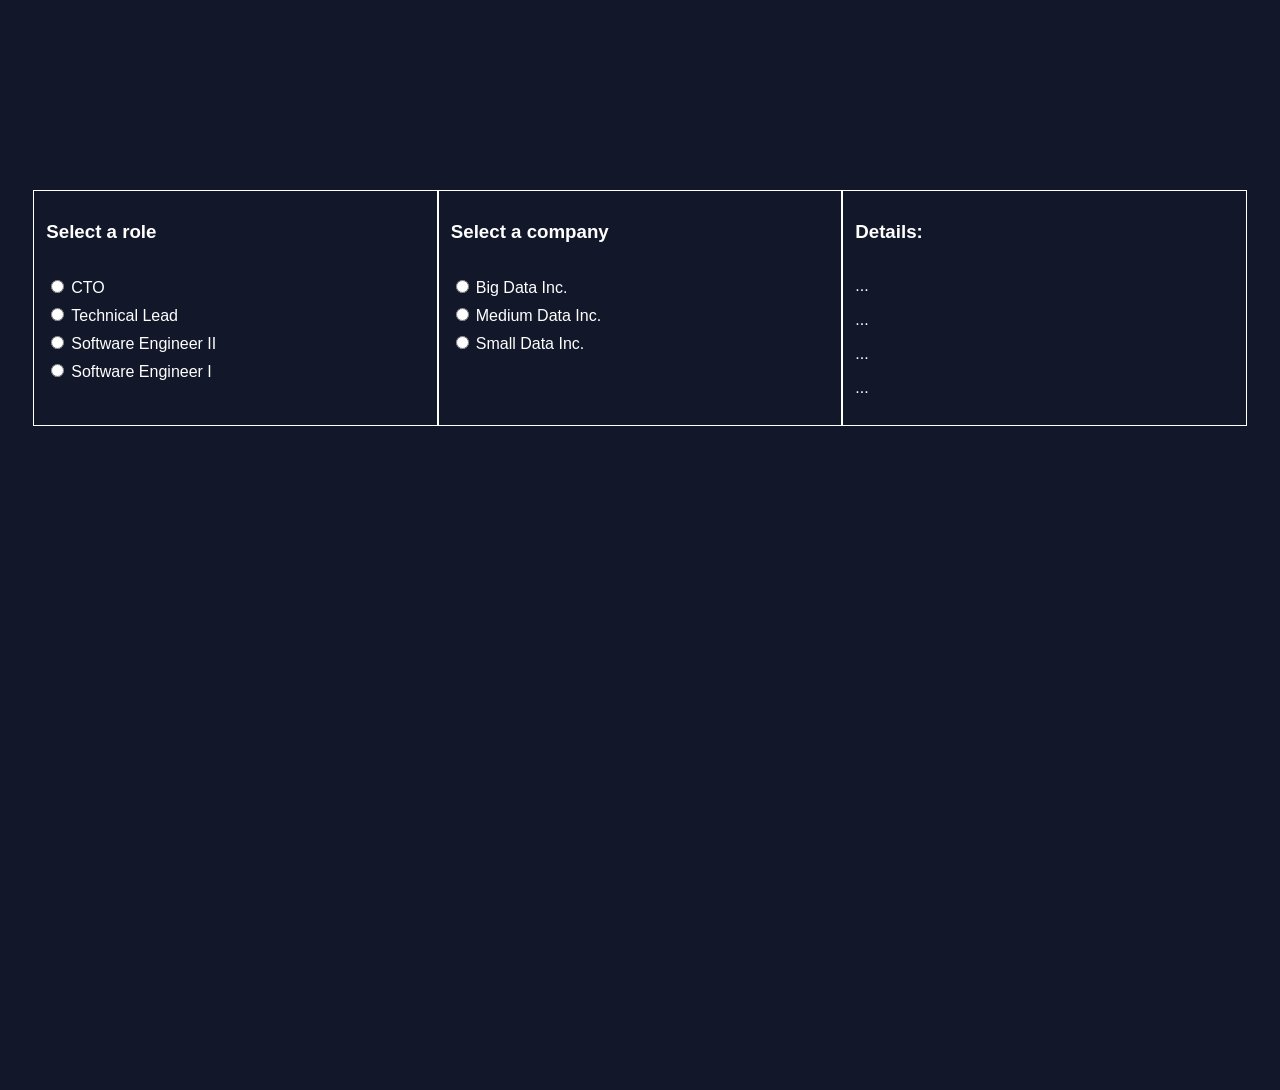
<file: 3-WorkAround-Explorer/index.html>
<!DOCTYPE html>
<html>
<head>
    <meta charset="utf-8">
    <title>WorkAround</title>
    <link rel="stylesheet" type="text/css" href="index.css" />
    <script type="module" src="main.js" defer></script>
</head>
<body>
<main>
    <!-- The roles and companies <section>s are dynamically created in main.js with renderInputButtons() -->
    <section id="resultsContainer">
        <h3>Details:</h3>
        <p id="salarySelected"> ... </p>
        <p id="salaryAverageByRole"> ... </p>
        <p id="salaryAverageByCompany"> ... </p>
        <p id="salaryAverageIndustry"> ... </p>
    </section>
</main>
</body>
</html>
</file>
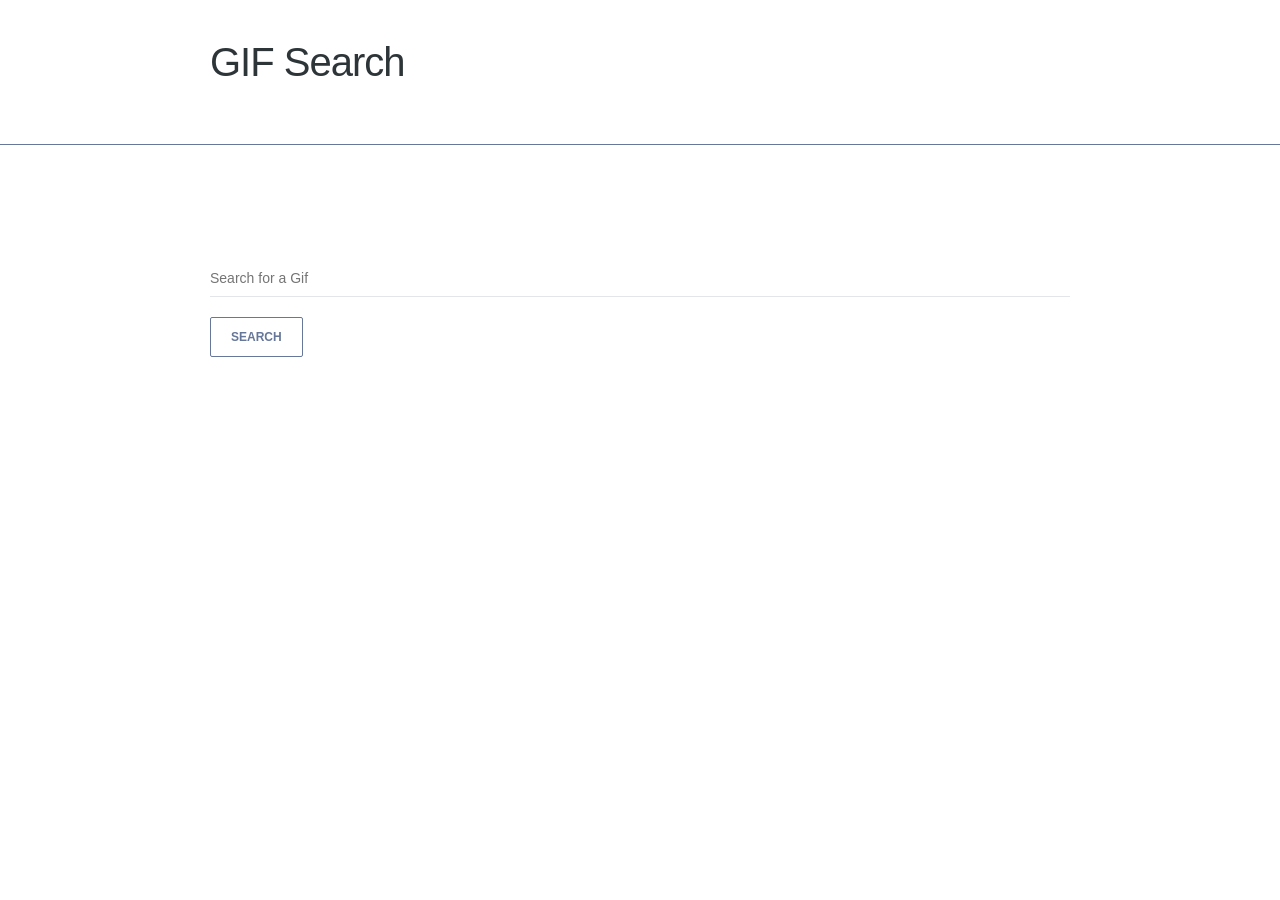
<file: 7-Giphy-API/api_gif_search/index.html>
<!doctype html>
<html>
<head>
    <link rel="stylesheet" href="./css/bare.min.css" />
</head>
<body>

<nav>
    <section>
        <h1>GIF Search</h1>
    </section>
</nav>

<section>
    <section id="output">
    </section>
    <input placeholder="Search for a Gif" id="search" />
    <button onClick="doFetch()">Search</button>
    <!-- <button onClick="displayOutput()">Display results</button> -->
</section>

<script src="./js/main.js"></script>
</body>
</html>
</file>
<file: 3-WorkAround-Explorer/index.css>
html{
    height: 100%;
    background-color: rgb(18, 24, 42);
    color: white;
    font-family: 'Helvetica', sans-serif;
}

body{
    height: 100%;
}

main{
    display: flex;
    margin: 15% 2%;
}

section{
    width: 100%;
    border: 1px solid white;
    padding: 12px;
}

h3{
    height: 2em;
}

.option{
    margin-bottom: 0.5em;
}

input{
    margin-right: 7px;
}

#roleInputs{
    flex-grow: 1;
}

#companyInputs{
    flex-grow: 1;
}

#resultsContainer{
    flex-grow: 2;
}

input{
    background-color: rgb(18, 24, 42);
    border-color: white;
}
</file>
<file: 7-Giphy-API/api_gif_search/css/bare.min.css>
html{font-family:sans-serif;font-size:10px;box-sizing:border-box;-webkit-text-size-adjust:100%}*,:after,:before{box-sizing:inherit;position:relative}:focus{outline:0}body{color:#2e3538;margin:0;font-size:1.4rem;line-height:1.8;font-weight:300}@media (max-width:50rem){body{overflow-x:hidden}}a{background-color:transparent}a:active,a:hover{outline:0}b,strong{font-weight:700}h1,h2,h3,h4,h5,h6{margin:0 0 2rem;font-weight:200}img{border:0}::-moz-selection{background-color:#679;color:#fff}::selection{background-color:#679;color:#fff}a:not([class]),a[xx]{color:inherit;text-decoration:none;display:inline-block;z-index:1}p a:not([class]):not([btn]):before,p a[xx]:not([btn]):before{content:"";display:inline-block;width:100%;height:100%;background:#fd0;position:absolute;opacity:.5;-webkit-transform:scale3d(1,.1,1);transform:scale3d(1,.1,1);-webkit-transform-origin:bottom;transform-origin:bottom;z-index:-1}p a:not([class]):not([btn]):hover:before,p a[xx]:not([btn]):hover:before{-webkit-transform:none;transform:none}blockquote:not([class]),blockquote[xx]{margin:2rem 0;padding:1rem 2rem;border-left:4px solid #679}[btn],button:not([class]),button[xx],input[type=submit]{cursor:pointer;color:#679;display:inline-block;padding:1.4rem 2rem;background:#fff;border:1px solid #679;border-radius:2px;box-shadow:0 0 0 transparent;text-transform:uppercase;text-decoration:none;text-align:center;font-size:1.2rem;font-weight:700;line-height:1rem;margin:0 1rem 1rem 0;-webkit-appearance:none}[btn]:before,button:not([class]):before,button[xx]:before,input[type=submit]:before{content:"";position:absolute;z-index:-1;opacity:0;width:100%;height:100%;left:0;top:0;-webkit-transform:scale3d(1.2,1.2,1.2);transform:scale3d(1.2,1.2,1.2);background:#679}[btn]:not(:disabled):hover,button:not([class]):not(:disabled):hover,button[xx]:not(:disabled):hover,input[type=submit]:not(:disabled):hover{box-shadow:2px 2px 4px rgba(0,0,0,.3);background:#f4f5f6}[btn]:not(:disabled):hover:active,button:not([class]):not(:disabled):hover:active,button[xx]:not(:disabled):hover:active,input[type=submit]:not(:disabled):hover:active{box-shadow:none;-webkit-transition:none;transition:none}[btn][primary],button:not([class])[primary],button[xx][primary],input[type=submit][primary]{border-color:#5a6987;background:#679;color:#fff;font-weight:700}[btn][primary]:not(:disabled):hover,button:not([class])[primary]:not(:disabled):hover,button[xx][primary]:not(:disabled):hover,input[type=submit][primary]:not(:disabled):hover{background:#5a6987}[btn][round],button:not([class])[round],button[xx][round],input[type=submit][round]{border-radius:4rem}@media (max-width:50rem){[btn][m-full],button:not([class])[m-full],button[xx][m-full],input[type=submit][m-full]{width:100%}}[btn].disabled,[btn]:disabled,button:not([class]).disabled,button:not([class]):disabled,button[xx].disabled,button[xx]:disabled,input[type=submit].disabled,input[type=submit]:disabled{border-color:#e3e6e8;background:#e3e6e8;color:#abb5ba;cursor:default}card{background:#fff;display:block;padding:2rem;box-shadow:0 1px 4px 0 rgba(0,0,0,.2);border-radius:2px;margin-bottom:2rem}card hr:not([class]),card hr[xx]{margin:1rem 0}card:last-child{margin-bottom:0}card>img:not([class]),card>img[xx]{width:calc(100% + 4rem);max-width:none;margin:0 0 2rem -2rem;display:block}card>img:not([class]):first-child,card>img[xx]:first-child{margin:-2rem 0 2rem -2rem;border-top-left-radius:2px;border-top-right-radius:2px}card>img:not([class]):last-child,card>img[xx]:last-child{margin:0 0 -2rem -2rem;border-bottom-left-radius:2px;border-bottom-right-radius:2px}code:not([class]),code[xx]{display:inline-block;background:#f4f5f6;border:1px solid #e3e6e8;padding:0 .5rem;color:#454f54;font-size:1.2rem;line-height:1.8;font-family:monospace;border-radius:2px;text-transform:none;font-weight:300}pre:not([class]) code,pre[xx] code{padding:2rem;border:none;border-left:4px solid #679;border-radius:0;width:100%;display:block}footer{color:#fff;width:100%;max-width:90rem;margin:auto;padding:2rem;overflow:visible}footer:before{content:"";background:#679;width:102vw;height:100%;position:absolute;left:50%;top:0;-webkit-transform:translate(-50%,0);transform:translate(-50%,0)}grid{display:block;font-size:0;width:auto;margin:-1rem}grid grid:not(:first-child){margin:1rem -1rem 0}[col="1/12"]{width:8.33333333%}[col="2/12"],[col="1/6"]{width:16.66666667%}[col="3/12"],[col="1/4"]{width:25%}[col="4/12"],[col="2/6"],[col="1/3"]{width:33.33333333%}[col="5/12"]{width:41.66666667%}[col="6/12"],[col="3/6"],[col="2/4"],[col="1/2"]{width:50%}[col="7/12"]{width:58.33333333%}[col="8/12"],[col="4/6"],[col="2/3"]{width:66.66666667%}[col="9/12"],[col="3/4"]{width:75%}[col="10/12"],[col="5/6"]{width:83.33333333%}[col="11/12"]{width:91.66666667%}[col="1/1"]{width:100%}[col]{display:inline-block;font-size:1.4rem;padding:1rem;vertical-align:top}@media (max-width:50rem){[col]:not([fx]){width:100%}}label:not([class]),label[xx]{display:inline-block;width:100%;text-transform:uppercase;font-size:1.2rem;font-weight:400;margin-top:1rem}label:not([class]):first-child,label[xx]:first-child{margin-top:0}input:not([type=radio]):not([type=checkbox]):not([type=button]):not([type=submit]):not([class]),input:not([type=radio]):not([type=checkbox]):not([type=button]):not([type=submit])[xx]{display:inline-block;background:0 0;width:100%;padding:.5rem 0 1rem;margin-bottom:2rem;border:none;border-bottom:1px solid #e3e6e8;font-size:1.4rem;font-weight:300;border-radius:0}input:not([type=radio]):not([type=checkbox]):not([type=button]):not([type=submit]):not([class]):focus,input:not([type=radio]):not([type=checkbox]):not([type=button]):not([type=submit]):not([class]):hover,input:not([type=radio]):not([type=checkbox]):not([type=button]):not([type=submit])[xx]:focus,input:not([type=radio]):not([type=checkbox]):not([type=button]):not([type=submit])[xx]:hover{color:#679;border-color:#679;outline:0}textarea:not([class]),textarea[xx]{display:inline-block;background:0 0;width:100%;padding:.5rem 0 1rem;margin-bottom:2rem;border:none;border-bottom:1px solid #e3e6e8;font-size:1.4rem;font-weight:300;border-radius:0;min-height:8rem;border-right:1px solid #e3e6e8;padding-right:2rem;border-bottom-right-radius:.5rem}textarea:not([class]):focus,textarea:not([class]):hover,textarea[xx]:focus,textarea[xx]:hover{color:#679;border-color:#679;outline:0}select:not([class]),select[xx]{padding:.5rem 3rem .5rem 1rem;display:block;width:100%;border:1px solid #e3e6e8;background:#fff url(data:image/svg+xml,%3Csvg%20xmlns%3D%22http%3A%2F%2Fwww.w3.org%2F2000%2Fsvg%22%20width%3D%2248%22%20height%3D%2248%22%20viewBox%3D%220%200%2048%2048%22%3E%3Cpath%20d%3D%22M14.83%2016.42L24%2025.59l9.17-9.17L36%2019.25l-12%2012-12-12z%22%2F%3E%3C%2Fsvg%3E) no-repeat right 1rem center;background-size:2rem;border-radius:2px;height:4rem;font-size:1.4rem;font-weight:300;text-indent:.5rem;margin:.5rem 0 2rem;-webkit-appearance:none;-moz-appearance:none;appearance:none;cursor:pointer}select:not([class]):focus,select:not([class]):hover,select[xx]:focus,select[xx]:hover{border-color:#679;outline:0}input[type=checkbox]:not([class]),input[type=checkbox][xx],input[type=radio]:not([class]),input[type=radio][xx]{z-index:2;opacity:0;margin-right:-2rem;width:2rem;height:2rem;vertical-align:middle;cursor:pointer}input[type=checkbox]:not([class])+label,input[type=checkbox][xx]+label,input[type=radio]:not([class])+label,input[type=radio][xx]+label{width:auto;text-transform:none}input[type=checkbox]:not([class])+label:before,input[type=checkbox][xx]+label:before,input[type=radio]:not([class])+label:before,input[type=radio][xx]+label:before{content:"";display:inline-block;width:2rem;height:2rem;border:1px solid #abb5ba;background:#fff;vertical-align:middle;margin-right:1rem}input[type=checkbox]:not([class])+label:after,input[type=checkbox][xx]+label:after,input[type=radio]:not([class])+label:after,input[type=radio][xx]+label:after{content:"";position:absolute;opacity:0;visibility:hidden;pointer-events:none;width:1.6rem;height:1.6rem;left:2px;top:4px;-webkit-transform:scale(0);transform:scale(0)}input[type=radio]:not([class])+label,input[type=radio][xx]+label{font-size:1.4rem;font-weight:200}input[type=radio]:not([class])+label:before,input[type=radio][xx]+label:before{border-radius:100%}input[type=radio]:not([class]):checked+label:before,input[type=radio][xx]:checked+label:before{background:#679;border-color:#679}input[type=radio]:not([class]):checked+label:after,input[type=radio][xx]:checked+label:after{opacity:1;visibility:visible;background:#679;border:1px solid #fff;border-radius:100%;-webkit-transform:scale(1);transform:scale(1);top:.5rem}input[type=checkbox]:not([class])+label,input[type=checkbox][xx]+label{font-size:1.4rem;font-weight:200}input[type=checkbox]:not([class])+label:before,input[type=checkbox][xx]+label:before{border-radius:2px}input[type=checkbox]:not([class])+label:after,input[type=checkbox][xx]+label:after{background:url(data:image/svg+xml,%3Csvg%20xmlns%3D%22http%3A%2F%2Fwww.w3.org%2F2000%2Fsvg%22%20width%3D%2224%22%20height%3D%2224%22%20viewBox%3D%220%200%2024%2024%22%3E%3Cpath%20fill%3D%22%23fff%22%20d%3D%22M9%2016.2L4.8%2012l-1.4%201.4L9%2019%2021%207l-1.4-1.4L9%2016.2z%22%2F%3E%3C%2Fsvg%3E) no-repeat center center;border-radius:100%;background-size:100%}input[type=checkbox]:not([class]):checked+label:before,input[type=checkbox][xx]:checked+label:before{background:#679;border-color:#679}input[type=checkbox]:not([class]):checked+label:after,input[type=checkbox][xx]:checked+label:after{opacity:1;visibility:visible;left:2px;top:.5rem;-webkit-transform:scale(1);transform:scale(1)}img:not([class]),img[xx]{height:auto;max-width:100%}section:not([class]),section[xx]{margin:auto;padding:4rem 2rem;width:100%;max-width:90rem}p:not([class]),p[xx]{margin:0 0 2rem}p:not([class]):last-child,p[xx]:last-child{margin:0}hr:not([class]),hr[xx]{background:#e3e6e8;border:none;width:100%;height:1px;margin:4rem 0}ol:not([class]),ol[xx],ul:not([class]),ul[xx]{padding-left:2rem;margin:0 0 2rem}ol:not([class]) ol,ol:not([class]) ul,ol[xx] ol,ol[xx] ul,ul:not([class]) ol,ul:not([class]) ul,ul[xx] ol,ul[xx] ul{margin-bottom:0}ul:not([class]),ul[xx]{list-style:disc}ul:not([class]) ul,ul[xx] ul{list-style:circle}ol:not([class]),ol[xx]{list-style:decimal}ol:not([class]) ol,ol[xx] ol{list-style:lower-alpha}nav:not([class]),nav[xx]{background:#fff;color:#2e3538;padding:0 2rem;border-bottom:1px solid #679;z-index:10;min-height:4.4rem}nav:not([class])[fx],nav[xx][fx]{background:rgba(255,255,255,.95);position:fixed;top:0;left:0;right:0;z-index:11}nav:not([class]) label,nav[xx] label{max-width:90rem;margin:auto;display:block}nav:not([class]) label>input,nav[xx] label>input{display:none}nav:not([class]) ul,nav[xx] ul{padding:0 2rem;margin:0;font-size:0;text-align:right}nav:not([class]) ul li,nav[xx] ul li{display:inline-block;font-size:1.6rem}@media (min-width:50.1rem){nav:not([class]) ul li:hover menu,nav:not([class]) ul menu:hover,nav[xx] ul li:hover menu,nav[xx] ul menu:hover{visibility:visible;opacity:1;-webkit-transform:translate3d(0,-1rem,0);transform:translate3d(0,-1rem,0);pointer-events:auto}}nav:not([class]) ul a,nav[xx] ul a{text-decoration:none;text-transform:none;padding:.8rem 2rem .4rem;border-bottom:4px solid transparent;display:block;cursor:pointer;font-weight:300}@media (min-width:50.1rem){nav:not([class]) ul a:not(:only-child),nav[xx] ul a:not(:only-child){background-image:url(data:image/svg+xml,%3Csvg%20xmlns%3D%22http%3A%2F%2Fwww.w3.org%2F2000%2Fsvg%22%20width%3D%2248%22%20height%3D%2248%22%20viewBox%3D%220%200%2048%2048%22%3E%3Cpath%20d%3D%22M14.83%2016.42L24%2025.59l9.17-9.17L36%2019.25l-12%2012-12-12z%22%2F%3E%3C%2Fsvg%3E);background-repeat:no-repeat;background-position:right 1.5rem;background-size:2rem;padding-right:3rem}}nav:not([class]) ul a:hover,nav[xx] ul a:hover{color:#679;border-color:#679}nav:not([class]) menu,nav[xx] menu{padding:0;margin:0;background:#fff;z-index:2;text-align:left;white-space:nowrap;min-width:100%}@media (min-width:50.1rem){nav:not([class]) menu,nav[xx] menu{visibility:hidden;opacity:0;position:absolute;top:100%;left:0;box-shadow:0 1px 4px 0 rgba(0,0,0,.2);-webkit-transform:translate3d(0,-2rem,0);transform:translate3d(0,-2rem,0);pointer-events:none}}nav:not([class]) menu menuitem,nav[xx] menu menuitem{display:block;border-left:4px solid transparent}nav:not([class]) menu menuitem:hover,nav[xx] menu menuitem:hover{border-color:#679;background-color:#f4f5f6}nav:not([class]) menu menuitem:hover a,nav[xx] menu menuitem:hover a{-webkit-transform:translate3d(.5rem,0,0);transform:translate3d(.5rem,0,0)}nav:not([class]) menu menuitem a,nav[xx] menu menuitem a{text-transform:none;padding:.5rem 2rem .5rem 1.6rem;border:none;font-size:1.2rem}nav:not([class]) header:after,nav:not([class]) header:before,nav[xx] header:after,nav[xx] header:before{content:"";position:absolute;top:0;right:1rem;width:4.4rem;height:4.4rem;display:none;background-size:3rem;background-position:center center;background-repeat:no-repeat}nav:not([class]) header:before,nav[xx] header:before{background-image:url(data:image/svg+xml,%3Csvg%20xmlns%3D%22http%3A%2F%2Fwww.w3.org%2F2000%2Fsvg%22%20width%3D%2248%22%20height%3D%2248%22%20viewBox%3D%220%200%2048%2048%22%3E%3Cpath%20fill%3D%22%232e3538%22%20d%3D%22M6%2036h36v-4H6v4zm0-10h36v-4H6v4zm0-14v4h36v-4H6z%22%2F%3E%3C%2Fsvg%3E)}nav:not([class]) header:after,nav[xx] header:after{background-image:url(data:image/svg+xml,%3Csvg%20xmlns%3D%22http%3A%2F%2Fwww.w3.org%2F2000%2Fsvg%22%20width%3D%2248%22%20height%3D%2248%22%20viewBox%3D%220%200%2048%2048%22%3E%3Cpath%20d%3D%22M38%2012.83L35.17%2010%2024%2021.17%2012.83%2010%2010%2012.83%2021.17%2024%2010%2035.17%2012.83%2038%2024%2026.83%2035.17%2038%2038%2035.17%2026.83%2024z%22%2F%3E%3C%2Fsvg%3E);opacity:0;-webkit-transform:rotate(180deg);transform:rotate(180deg)}nav:not([class]) header a,nav[xx] header a{position:absolute;left:2rem;top:1rem;bottom:1rem;cursor:pointer;z-index:2;font-size:1.6rem;text-decoration:none}nav:not([class]) header a img,nav[xx] header a img{height:2rem;vertical-align:middle;top:-1px;margin-right:1rem}@media (max-width:50rem){body{padding-top:4.4rem}nav:not([class]),nav[xx]{position:fixed;padding:0;top:0;left:0;right:0}nav:not([class]) header,nav[xx] header{position:absolute;top:0;left:0;right:0;bottom:0}nav:not([class]) header:after,nav:not([class]) header:before,nav[xx] header:after,nav[xx] header:before{display:block}nav:not([class]) label,nav[xx] label{height:4.4rem}nav:not([class]) label>ul,nav[xx] label>ul{position:fixed;top:4.4rem;right:0;bottom:0;padding:0;-webkit-transform:translate3d(100%,0,0);transform:translate3d(100%,0,0);border-top:1px solid #679;text-align:left;background:#fff;box-shadow:0 1px 4px 0 rgba(0,0,0,.2);overflow-x:visible;overflow-y:auto}nav:not([class]) label>ul li,nav[xx] label>ul li{display:block;border-top:1px solid #e3e6e8}nav:not([class]) label>ul a,nav[xx] label>ul a{padding:1rem 6rem 1rem 2rem;border:none}nav:not([class]) label input:checked~ul,nav[xx] label input:checked~ul{-webkit-transform:none;transform:none}nav:not([class]) label input:checked~header:before,nav[xx] label input:checked~header:before{-webkit-transform:rotate(-180deg);transform:rotate(-180deg);opacity:0}nav:not([class]) label input:checked~header:after,nav[xx] label input:checked~header:after{-webkit-transform:none;transform:none;opacity:1}nav:not([class]) label menu menuitem,nav[xx] label menu menuitem{border-color:#e3e6e8}nav:not([class]) label menu a,nav[xx] label menu a{padding-left:4rem}}table:not([class]),table[xx]{width:100%;border-collapse:collapse;border-spacing:0;margin-bottom:2rem;text-align:left;overflow:hidden}table:not([class]) td,table:not([class]) th,table[xx] td,table[xx] th{border-bottom:2px solid #e3e6e8;padding:1rem}table:not([class]) th,table[xx] th{font-weight:700;color:#454f54}table:not([class]) th:before,table[xx] th:before{content:"";width:100%;height:10000%;position:absolute;display:block;top:0;left:0;background:#f4f5f6;z-index:-1;opacity:0;visibility:hidden}table:not([class]) th:hover:before,table[xx] th:hover:before{opacity:1;visibility:visible}table:not([class]) td,table[xx] td{border-bottom-width:1px}table:not([class]) tbody tr:hover,table[xx] tbody tr:hover{background:#f4f5f6}tag{display:inline-block;font-size:1.1rem;border-bottom:1px solid #e3e6e8;border-radius:1.5rem;background:#f4f5f6;color:#679;padding:.2rem 1.2rem;margin:0 .5rem .5rem 0}[att],[dtt]:disabled,[tt]{overflow:visible}[att]:after,[dtt]:disabled:after,[tt]:after{position:absolute;left:50%;top:0;opacity:0;visibility:hidden;pointer-events:none;z-index:2;background:#454f54;border-radius:3px;color:#fff;font-family:sans-serif;font-size:1.2rem;line-height:2.5;font-weight:300;letter-spacing:0;white-space:nowrap;padding:0 1rem;-webkit-transform:translate(-50%,-95%);transform:translate(-50%,-95%);text-transform:none}[att]:hover:after,[dtt]:disabled:hover:after,[tt]:hover:after{opacity:.9;visibility:visible;-webkit-transform:translate(-50%,calc(-100% - 5px));transform:translate(-50%,calc(-100% - 5px))}[tt]:after{content:attr(tt)}[dtt]:disabled:after{content:attr(dtt)}[att]:after{content:attr(href)}:after,:before,a,button,input,menu,menuitem,select,textarea,tr,ul{-webkit-transition:all .3s ease-in-out;transition:all .3s ease-in-out}h1:not([class]),h1[xx]{font-size:4rem;line-height:1.1;letter-spacing:-1px}h2:not([class]),h2[xx]{font-size:3rem;line-height:1.1;letter-spacing:-.05rem}h3:not([class]),h3[xx]{font-size:2.5rem;line-height:1.3;letter-spacing:-.05rem}h4:not([class]),h4[xx]{font-size:2rem;line-height:1.3;letter-spacing:-.05rem}h5:not([class]),h5[xx]{font-size:1.4rem;line-height:1.5;letter-spacing:0;text-transform:uppercase;font-weight:700}h6:not([class]),h6[xx]{font-size:1.4rem;line-height:1.5;letter-spacing:0;text-transform:uppercase;font-weight:400}[full]{width:100%}[hidden]{display:none}[serif]{font-family:serif}[sans]{font-family:sans-serif}[mono]{font-family:monospace}[fs=xs]{font-size:1.1rem}[fs=s]{font-size:1.2rem}[fs=m]{font-size:1.4rem}[fs=l]{font-size:1.6rem}[fs=xl]{font-size:2.4rem}[mt=0]{margin-top:0}[mt=2]{margin-top:2rem}[mt=4]{margin-top:4rem}[mt=8]{margin-top:8rem}[mb=0]{margin-bottom:0}[mb=2]{margin-bottom:2rem}[mb=4]{margin-bottom:4rem}[mb=8]{margin-bottom:8rem}[pt=0]{padding-top:0}[pt=2]{padding-top:2rem}[pt=4]{padding-top:4rem}[pt=8]{padding-top:8rem}[pb=0]{padding-bottom:0}[pb=2]{padding-bottom:2rem}[pb=4]{padding-bottom:4rem}[pb=8]{padding-bottom:8rem}[pa=0]{padding:0}[pa=2]{padding:2}[txt=l]{text-align:left}[txt=r]{text-align:right}[txt=c]{text-align:center}[txt=j]{text-align:justify}
</file>
